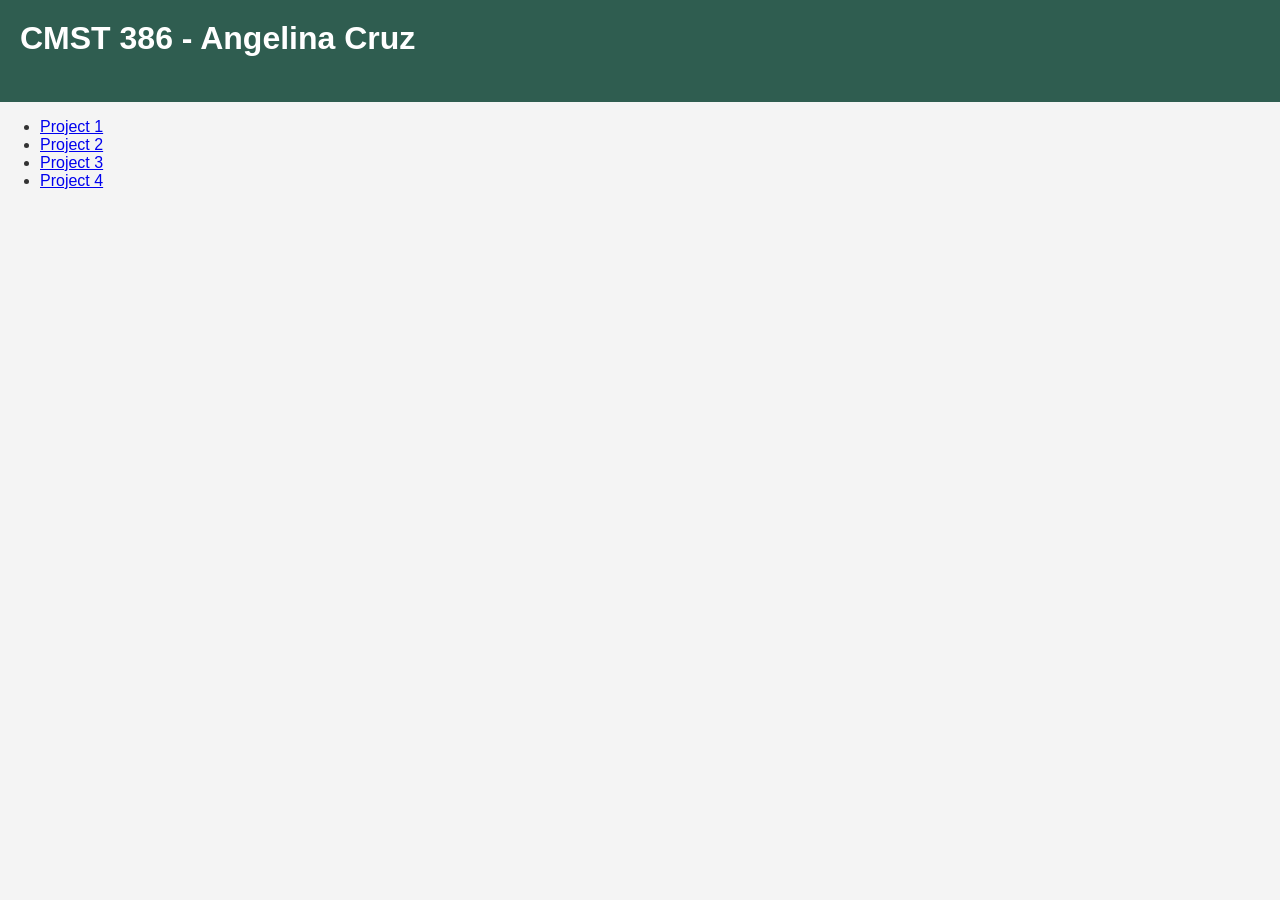
<file: index.html>
<!doctype html>
<html lang="en">

<head>
    <meta charset="utf-8">
    <title>CMST 386 - Angelina Cruz</title>
    <link rel="stylesheet" href="css/style.css">
</head>

<body>
    <header>
        <h1>CMST 386 - Angelina Cruz</h1>
    </header>


    <ul>
        <li><a href="project1/project1.html">Project 1</a></li>
        <li><a href="project2/project2proposal.docx">Project 2</a></li>
        <li><a href="project3/project3.html">Project 3</a></li>
        <li><a href="project4/project4.html">Project 4</a></li>
    </ul>
</body>

</html>
</file>
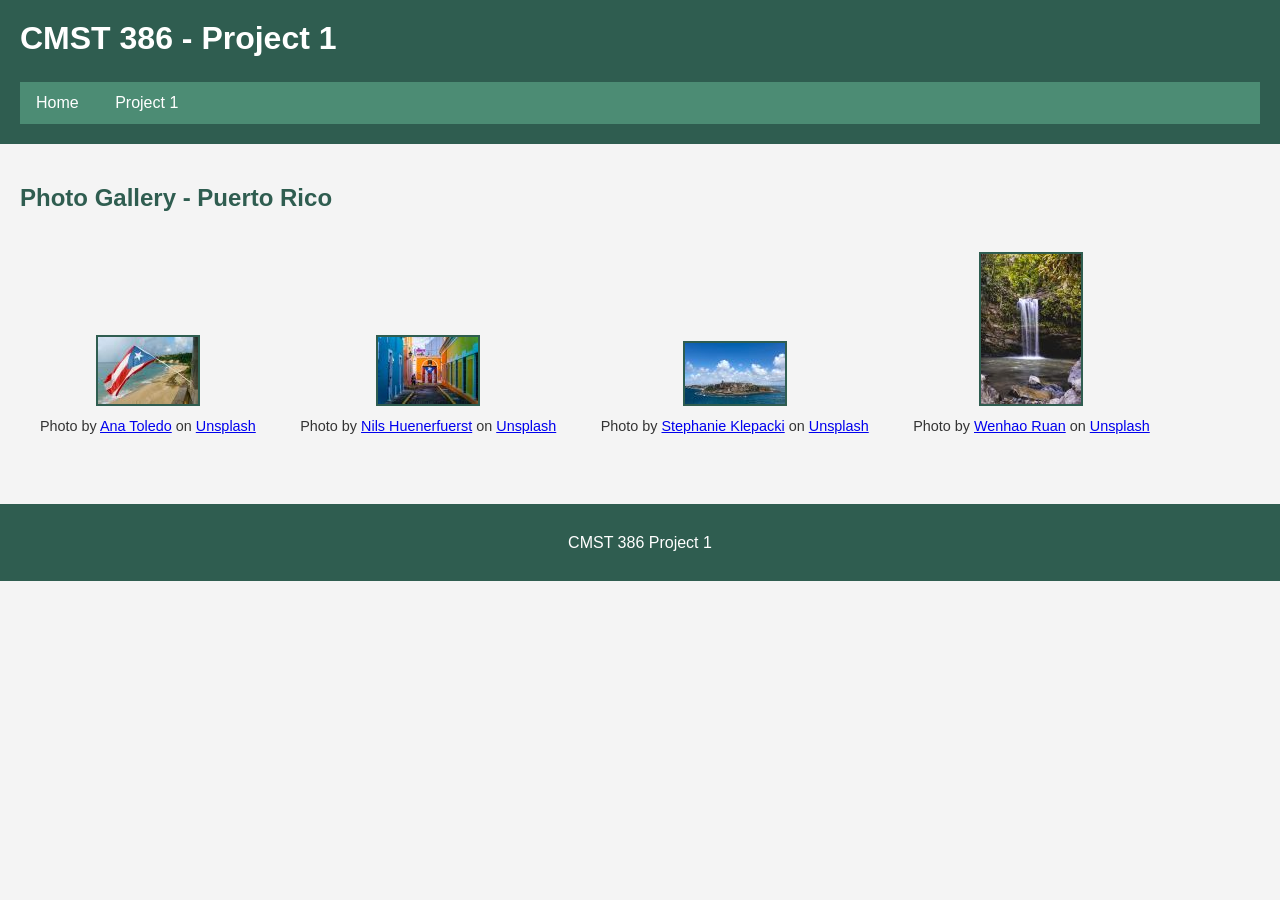
<file: project1/gallery.html>
<!DOCTYPE html>
<html lang="en">

<head>
    <meta charset="UTF-8">
    <meta name="viewport" content="width=device-width, initial-scale=1.0">

    <title>Project 1 - Photo Gallery</title>

    <meta name="description"
        content="A photo gallery created for CMST 386 Project 1 using accessible HTML5 and optimized images.">

    <meta name="keywords" content="photo gallery, HTML5, accessibility, images, web design, puerto rico, island, flag, beach">

    <link rel="stylesheet" href="../css/style.css">
</head>

<body>

    <header>
        <h1>CMST 386 - Project 1</h1>
        <nav>
            <ul>
                <li><a href="../index.html">Home</a></li>
                <li>
                    <a href="project1.html">Project 1</a>
                    <ul>
                        <li><a href="gallery.html">Gallery</a></li>
                    </ul>
                </li>
            </ul>
        </nav>
    </header>

    <main>
        <section>
            <h2>Photo Gallery - Puerto Rico</h2>

            <figure>
                <a href="images/ana-toledo-R7VNq6RMNM4-unsplash.jpg">
                    <img src="images/ana-toledo-R7VNq6RMNM4-unsplash-thumb.jpg"
                        alt="Image of Puerto Rico's red, white, and blue flag on a pole over a beach with a cliff in the distance">
                </a>
                <figcaption>Photo by <a
                        href="https://unsplash.com/@alt22?utm_source=unsplash&utm_medium=referral&utm_content=creditCopyText">Ana
                        Toledo</a> on <a
                        href="https://unsplash.com/photos/red-and-white-flag-on-beach-shore-during-daytime-R7VNq6RMNM4?utm_source=unsplash&utm_medium=referral&utm_content=creditCopyText">Unsplash</a>
                </figcaption>
            </figure>

            <figure>
                <a href="images/nils-huenerfuerst-vAh6pGq07h0-unsplash.jpg">
                    <img src="images/nils-huenerfuerst-vAh6pGq07h0-unsplash-thumb.jpg"
                        alt="Image of colorful alleyway with a mural of the Puerto Rican flag on a large door at the end. Two tourists stand near the door on the sidewalk.">
                </a>
                <figcaption>Photo by <a
                        href="https://unsplash.com/@nhuenerfuerst?utm_source=unsplash&utm_medium=referral&utm_content=creditCopyText">Nils
                        Huenerfuerst</a> on <a
                        href="https://unsplash.com/photos/a-narrow-alley-way-with-a-colorful-building-and-a-flag-on-the-door-vAh6pGq07h0?utm_source=unsplash&utm_medium=referral&utm_content=creditCopyText">Unsplash</a>
                </figcaption>
            </figure>

            <figure>
                <a href="images/stephanie-klepacki-eOSrb_kZipw-unsplash.jpg">
                    <img src="images/stephanie-klepacki-eOSrb_kZipw-unsplash-thumb.jpg"
                        alt="Image of El Morro, a spanish fortress at the beach of an island">
                </a>
                <figcaption>Photo by <a
                        href="https://unsplash.com/@sklepacki?utm_source=unsplash&utm_medium=referral&utm_content=creditCopyText">Stephanie
                        Klepacki</a> on <a
                        href="https://unsplash.com/photos/people-standing-on-rock-formation-near-sea-under-blue-sky-during-daytime-eOSrb_kZipw?utm_source=unsplash&utm_medium=referral&utm_content=creditCopyText">Unsplash</a>
                </figcaption>
            </figure>

            <figure>
                <a href="images/wenhao-ruan-Tfkx4W37xuI-unsplash.jpg">
                    <img src="images/wenhao-ruan-Tfkx4W37xuI-unsplash-thumb.jpg"
                        alt="Image of a waterfall in the national rainforest of El Yunque.">
                </a>
                <figcaption>Photo by <a
                        href="https://unsplash.com/@wenhao_ruan?utm_source=unsplash&utm_medium=referral&utm_content=creditCopyText">Wenhao
                        Ruan</a> on <a
                        href="https://unsplash.com/photos/raging-waterfalls-Tfkx4W37xuI?utm_source=unsplash&utm_medium=referral&utm_content=creditCopyText">Unsplash</a>
                </figcaption>
            </figure>
        </section>
    </main>

    <footer>
        <p>CMST 386 Project 1</p>
    </footer>

</body>

</html>
</file>
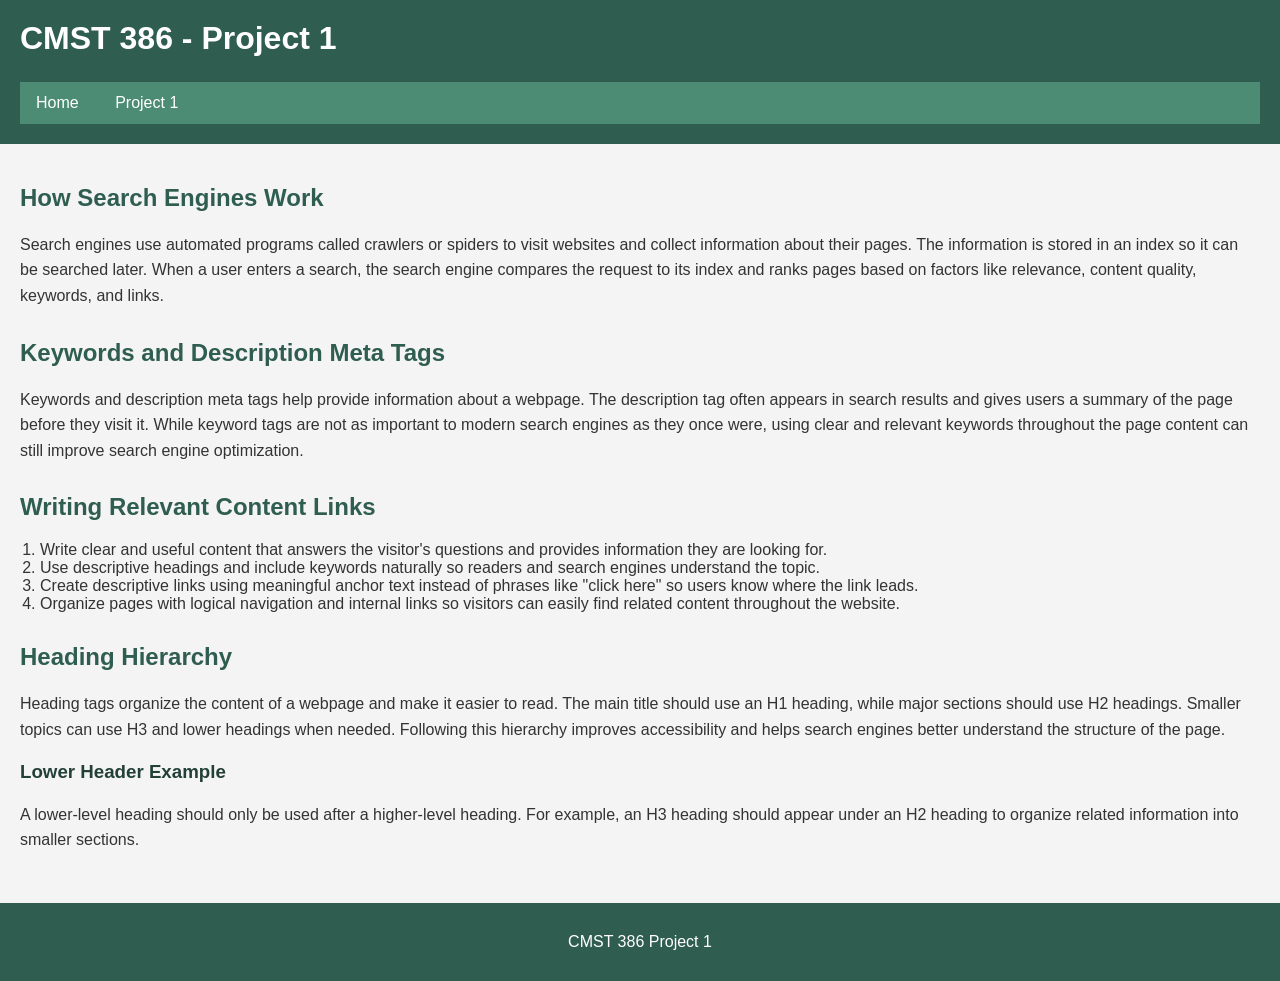
<file: project1/project1.html>
<!DOCTYPE html>
<html lang="en">

<head>
    <meta charset="UTF-8">
    <meta name="viewport" content="width=device-width, initial-scale=1.0">

    <title>Project 1 - Search Engine Optimization</title>

    <meta name="description"
        content="Learn about search engines, SEO, meta tags, relevant content links, and heading hierarchy.">

    <meta name="keywords" content="SEO, search engines, HTML5, meta tags, heading hierarchy">

    <link rel="stylesheet" href="../css/style.css">
</head>

<body>

    <header>
        <h1>CMST 386 - Project 1</h1>
        <nav>
            <ul>
                <li><a href="../index.html">Home</a></li>
                <li>
                    <a href="project1.html">Project 1</a>
                    <ul>
                        <li><a href="gallery.html">Gallery</a></li>
                    </ul>
                </li>
            </ul>
        </nav>
    </header>



    <main>

        <section>
            <h2>How Search Engines Work</h2>
            <p>Search engines use automated programs called crawlers or spiders to visit websites and collect
                information about their pages. The information is stored in an index so it can be searched later. When a
                user enters a search, the search engine compares the request to its index and ranks pages based on
                factors like relevance, content quality, keywords, and links.</p>
        </section>

        <section>
            <h2>Keywords and Description Meta Tags</h2>
            <p>Keywords and description meta tags help provide information about a webpage. The description tag often
                appears in search results and gives users a summary of the page before they visit it. While keyword tags
                are not as important to modern search engines as they once were, using clear and relevant keywords
                throughout the page content can still improve search engine optimization.</p>
        </section>

        <section>
            <h2>Writing Relevant Content Links</h2>
            <ol>
                <li>Write clear and useful content that answers the visitor's questions and provides information they
                    are looking for.</li>
                <li>Use descriptive headings and include keywords naturally so readers and search engines understand the
                    topic.</li>
                <li>Create descriptive links using meaningful anchor text instead of phrases like "click here" so users
                    know where the link leads.</li>
                <li>Organize pages with logical navigation and internal links so visitors can easily find related
                    content throughout the website.</li>
            </ol>
        </section>

        <section>
            <h2>Heading Hierarchy</h2>
            <p>Heading tags organize the content of a webpage and make it easier to read. The main title should use an
                H1 heading, while major sections should use H2 headings. Smaller topics can use H3 and lower headings
                when needed. Following this hierarchy improves accessibility and helps search engines better understand
                the structure of the page.
            </p>
            <h3>Lower Header Example</h3>
            <p>A lower-level heading should only be used after a higher-level heading. For example, an H3 heading should
                appear under an H2 heading to organize related information into smaller sections.
            </p>
        </section>

    </main>

    <footer>
        <p>CMST 386 Project 1</p>
    </footer>

</body>

</html>
</file>
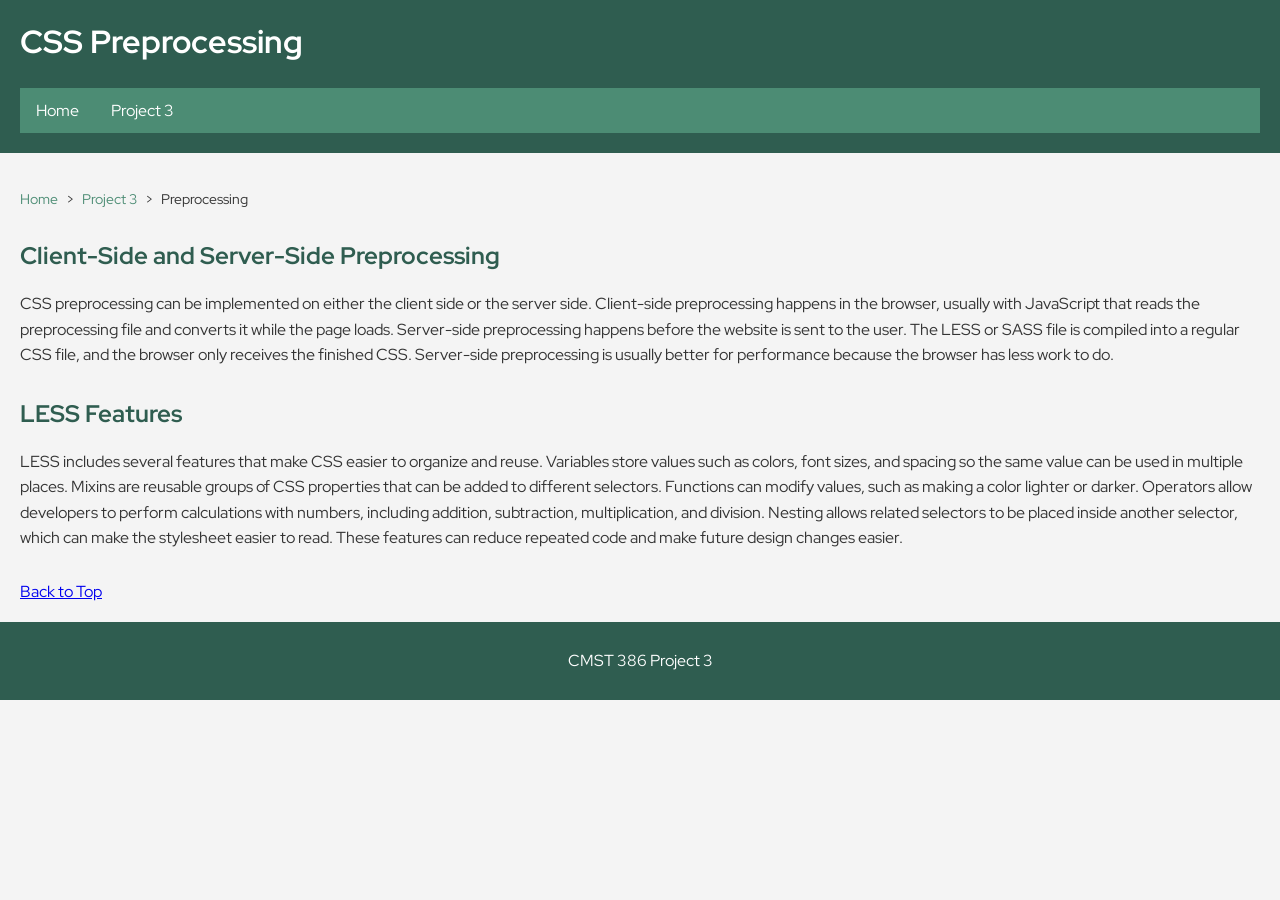
<file: project3/preprocessing.html>
<!DOCTYPE html>
<html lang="en">

<head>
    <meta charset="UTF-8">
    <meta name="viewport" content="width=device-width, initial-scale=1.0">
    <title>Project 3 - CSS Preprocessing</title>

    <link rel="preconnect" href="https://fonts.googleapis.com">
    <link rel="preconnect" href="https://fonts.gstatic.com" crossorigin>
    <link href="https://fonts.googleapis.com/css2?family=Red+Hat+Display:ital,wght@0,300..900;1,300..900&display=swap"
        rel="stylesheet">

    <link rel="stylesheet" href="../css/style.css">
    <link rel="stylesheet" href="compiled.css">
</head>

<body id="top">

    <header>
        <h1>CSS Preprocessing</h1>

        <nav class="topnav" id="myTopnav">
            <a href="../index.html">Home</a>
            <a href="project3.html">Project 3</a>

            <a href="javascript:void(0);" class="icon" onclick="myFunction()">
                &#9776;
            </a>
        </nav>
    </header>

    <main>
        <div class="breadcrumbs">
            <a href="../index.html">Home</a>
            <span>&gt;</span>
            <a href="project3.html">Project 3</a>
            <span>&gt;</span>
            <span>Preprocessing</span>
        </div>
        <section>
            <h2>Client-Side and Server-Side Preprocessing</h2>

            <p>
                CSS preprocessing can be implemented on either the client side or the server side.
                Client-side preprocessing happens in the browser, usually with JavaScript that reads
                the preprocessing file and converts it while the page loads. Server-side preprocessing
                happens before the website is sent to the user. The LESS or SASS file is compiled into
                a regular CSS file, and the browser only receives the finished CSS. Server-side
                preprocessing is usually better for performance because the browser has less work to do.
            </p>
        </section>

        <section>
            <h2>LESS Features</h2>

            <p>
                LESS includes several features that make CSS easier to organize and reuse. Variables
                store values such as colors, font sizes, and spacing so the same value can be used in
                multiple places. Mixins are reusable groups of CSS properties that can be added to
                different selectors. Functions can modify values, such as making a color lighter or
                darker. Operators allow developers to perform calculations with numbers, including
                addition, subtraction, multiplication, and division. Nesting allows related selectors
                to be placed inside another selector, which can make the stylesheet easier to read.
                These features can reduce repeated code and make future design changes easier.
            </p>
        </section>

        <a href="#top">Back to Top</a>
    </main>

    <footer>
        <p>CMST 386 Project 3</p>
    </footer>
    <script>
        function myFunction() {
            var x = document.getElementById("myTopnav");

            if (x.className === "topnav") {
                x.className += " responsive";
            } else {
                x.className = "topnav";
            }
        }
    </script>
</body>

</html>
</file>
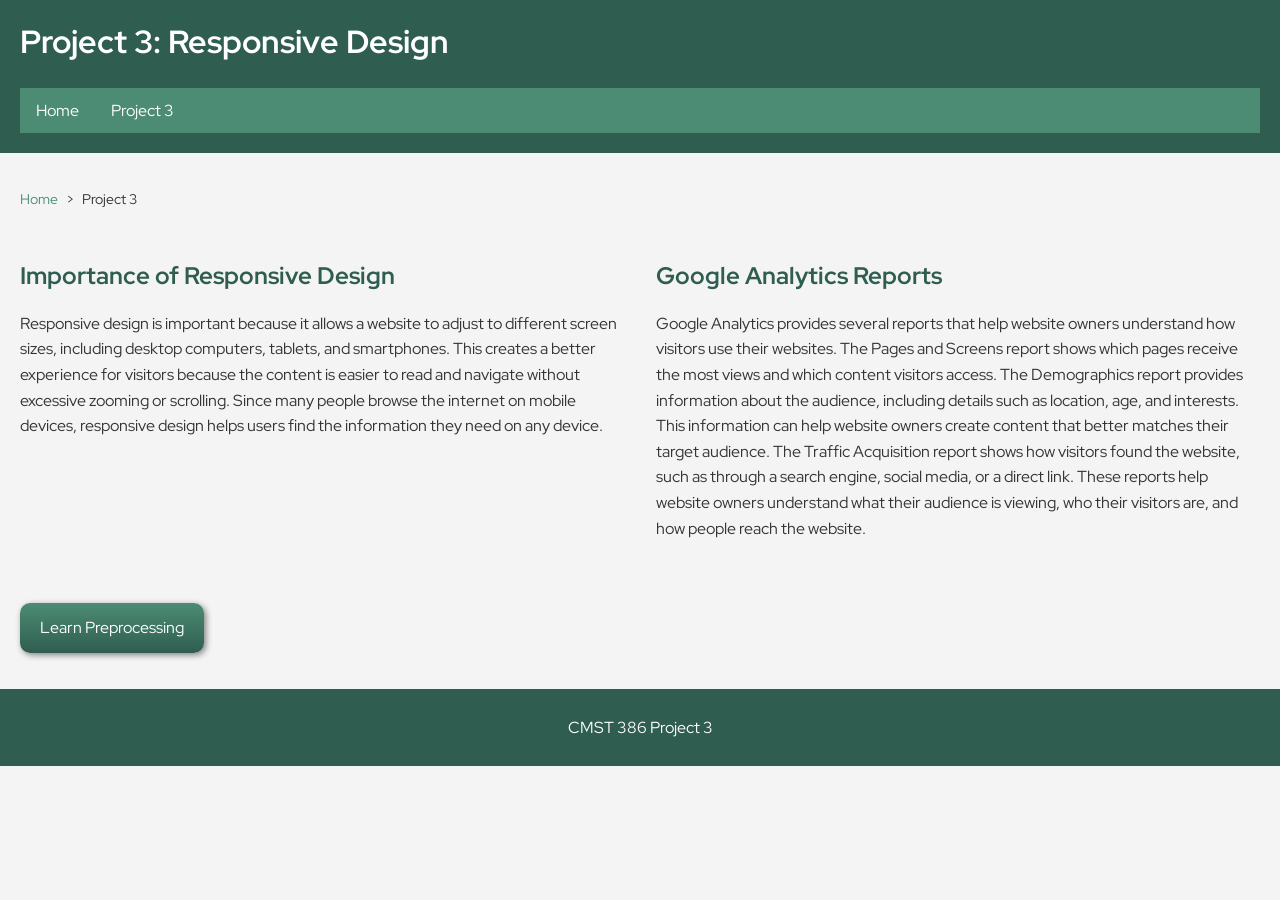
<file: project3/project3.html>
<!DOCTYPE html>
<html lang="en">

<head>
    <meta charset="UTF-8">
    <meta name="viewport" content="width=device-width, initial-scale=1.0">
    <title>Project 3 - Responsive Design</title>

    <link rel="preconnect" href="https://fonts.googleapis.com">
    <link rel="preconnect" href="https://fonts.gstatic.com" crossorigin>
    <link href="https://fonts.googleapis.com/css2?family=Red+Hat+Display:ital,wght@0,300..900;1,300..900&display=swap"
        rel="stylesheet">

    <link rel="stylesheet" href="../css/style.css">
    <link rel="stylesheet" href="compiled.css">

    <!-- How I implemented LESS: I already had Node.js installed, so I installed the LESS compiler through npm and used 
     the lessc command to compile my project3.less file into compiled.css. After making changes to the .less file, I 
     recompiled it so the updated CSS would be applied to my web pages. I used LESS variables to store the primary button 
     color and border radius, making those values easy to reuse and update. I also created a mixin to apply the rounded 
     corners and box shadow to the call-to-action button, and used nested rules to organize the breadcrumb link styles. -->

    <!--<link rel="stylesheet/less" href="project3.less">-->
</head>

<body>

    <header>
        <h1>Project 3: Responsive Design</h1>

        <nav class="topnav" id="myTopnav">
            <a href="../index.html">Home</a>
            <a href="project3.html">Project 3</a>

            <a href="javascript:void(0);" class="icon" onclick="myFunction()">
                &#9776;
            </a>
        </nav>
    </header>

    <main>
        <div class="breadcrumbs">
            <a href="../index.html">Home</a>
            <span>&gt;</span>
            <span>Project 3</span>
        </div>
        <div class="content-grid">
            <section>
                <h2>Importance of Responsive Design</h2>

                <p>
                    Responsive design is important because it allows a website to adjust to different
                    screen sizes, including desktop computers, tablets, and smartphones. This creates
                    a better experience for visitors because the content is easier to read and navigate
                    without excessive zooming or scrolling. Since many people browse the internet on
                    mobile devices, responsive design helps users find the information they need on
                    any device.
                </p>
            </section>

            <section>
                <h2>Google Analytics Reports</h2>

                <p>
                    Google Analytics provides several reports that help website owners understand how
                    visitors use their websites. The Pages and Screens report shows which pages receive
                    the most views and which content visitors access. The Demographics report provides
                    information about the audience, including details such as location, age, and
                    interests. This information can help website owners create content that better
                    matches their target audience. The Traffic Acquisition report shows how visitors
                    found the website, such as through a search engine, social media, or a direct link.
                    These reports help website owners understand what their audience is viewing, who
                    their visitors are, and how people reach the website.
                </p>
            </section>
        </div>
        <p>
            <a href="preprocessing.html" class="cta-button">Learn Preprocessing</a>
        </p>

    </main>

    <footer>
        <p>CMST 386 Project 3</p>
    </footer>

    <script>
        function myFunction() {
            var x = document.getElementById("myTopnav");
            if (x.className === "topnav") {
                x.className += " responsive";
            } else {
                x.className = "topnav";
            }
        }
    </script>
</body>

</html>
</file>
<file: css/style.css>
body {
  font-family: "Red Hat Display", Arial, Helvetica, sans-serif;
  margin: 0;
  background-color: #f4f4f4;
  color: #333;
}

header {
  background-color: #2f5d50;
  color: white;
  padding: 20px;
}

nav {
  background-color: #4c8c74;
}

nav ul {
  list-style-type: none;
  margin: 0;
  padding: 0;
}

nav li {
  position: relative;
  display: inline-block;
}

nav a {
  display: block;
  padding: 12px 16px;
  color: white;
  text-decoration: none;
  background-color: #4c8c74;
}

nav a:hover {
  background-color: #224037;
}

/*creates drop down effect by hiding until the parent label is hovered*/
nav ul ul {
  display: none;
  position: absolute;
}

nav li:hover ul {
  display: block;
}

main {
  padding: 20px;
}

section {
  margin-bottom: 30px;
}

h1 {
  margin: 0;
  padding-bottom: 25px;
}

h2 {
  color: #2f5d50;
}

h3 {
  color: #224037;
}

p {
  line-height: 1.6;
}

ol {
  padding-left: 20px;
}

figure {
  display: inline-block;
  margin: 20px;
  text-align: center;
}

img {
  border: 2px solid #2f5d50;
}

figcaption {
  margin-top: 8px;
  font-size: 0.9em;
}

footer {
  background-color: #2f5d50;
  color: white;
  text-align: center;
  padding: 10px;
}

.topnav {
  overflow: hidden;
}

.topnav a {
  float: left;
}

.topnav .icon {
  display: none;
}

@media screen and (max-width: 768px) {
  .topnav a:not(:first-child) {
    display: none;
  }

  .topnav a.icon {
    display: block;
    float: right;
  }

  .topnav.responsive {
    position: relative;
  }

  .topnav.responsive a {
    display: block;
    float: none;
    text-align: left;
  }

  .topnav.responsive a.icon {
    position: absolute;
    top: 0;
    right: 0;
  }
}
</file>
<file: project3/compiled.css>
.cta-button {
  background: linear-gradient(#4c8c74, #2f5d50);
  color: white;
  padding: 12px 20px;
  text-decoration: none;
  display: inline-block;
  border-radius: 10px;
  box-shadow: 2px 2px 6px gray;
}
.breadcrumbs {
  display: flex;
  align-items: center;
  gap: 0.5rem;
  margin: 1rem 0 2rem;
  font-size: 0.9rem;
}
.breadcrumbs a {
  color: #4c8c74;
  text-decoration: none;
}
.breadcrumbs a:hover {
  text-decoration: underline;
}
.content-grid {
  display: grid;
  grid-template-columns: 1fr 1fr;
  gap: 2rem;
}
/* Tablet */
@media (max-width: 768px) {
  .content-grid {
    grid-template-columns: 1fr;
  }
}
/* Phone */
@media (max-width: 480px) {
  .cta-button {
    display: block;
    width: 100%;
    box-sizing: border-box;
    text-align: center;
  }
}
</file>
